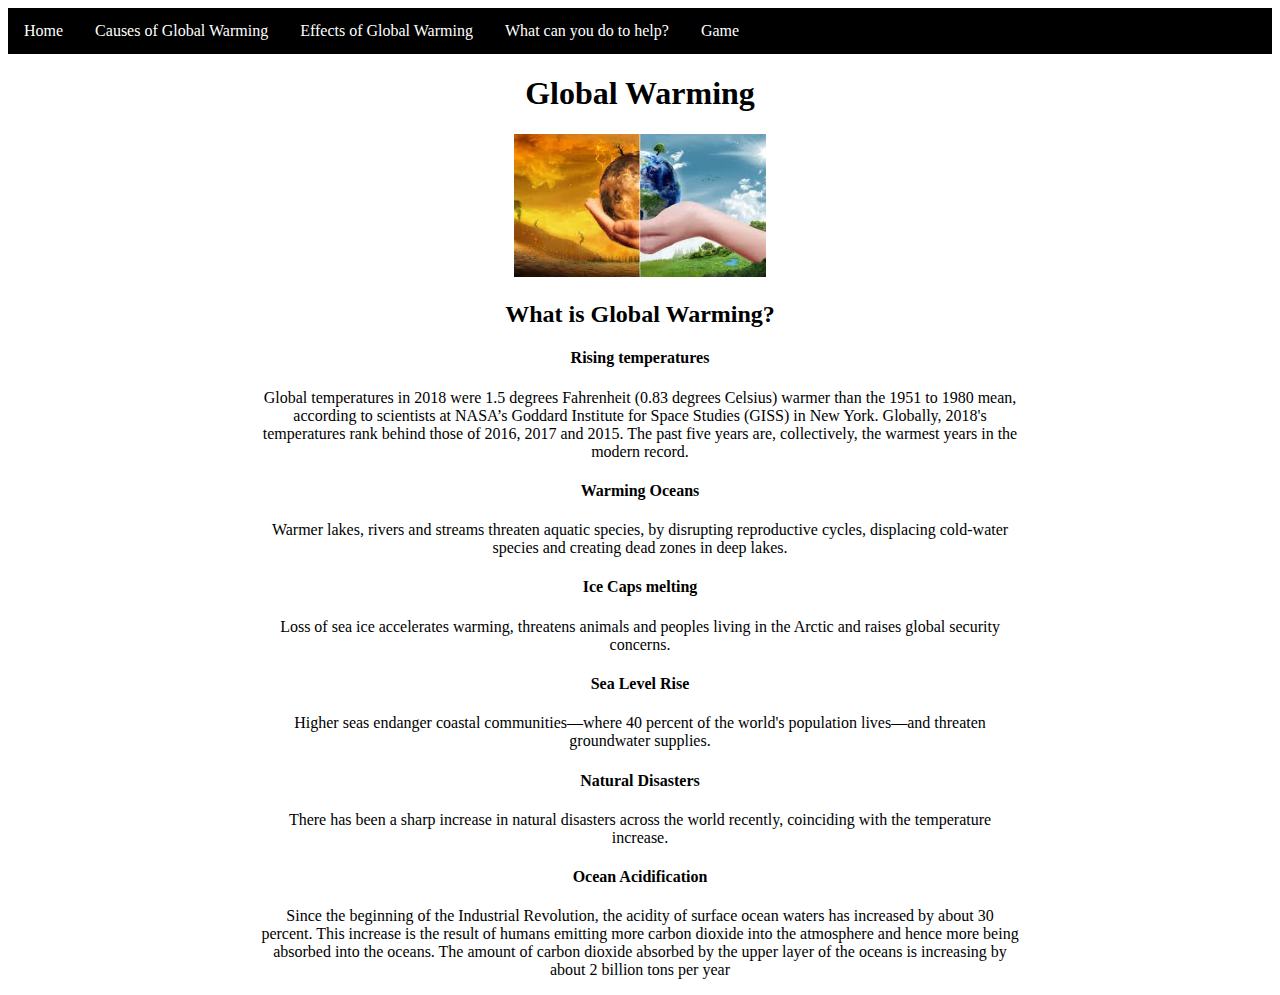
<file: index.html>
<!DOCTYPE html>
<html>
	<head>
		<title>Global Warming</title>
		<link rel="stylesheet" type="text/css" href="style.css">
	</head>
	<body>
		<div class="nav-bar">
			<ul>
				<li><a href="index.html">Home</a></li>
				<li><a href="causes.html">Causes of Global Warming</a></li>
				<li><a href="under_construction.html">Effects of Global Warming</a></li>
				<li><a href="under_construction.html">What can you do to help?</a></li>
				<li><a href="under_construction.html">Game</a></li>
			</ul>
		</div>
		<div class="title">
			<h1>Global Warming</h1>
		</div>
			<img id="dyingEarthImage" alt="dying earth picture" src="[data-uri]">
			<h2>What is Global Warming?</h2>
		<div class="body">
			<h4>Rising temperatures</h4>
			<p>
				Global temperatures in 2018 were 1.5 degrees Fahrenheit (0.83 degrees Celsius) warmer than the 1951 to 1980 mean, 
				according to scientists at NASA’s Goddard Institute for Space Studies (GISS) in New York. Globally, 2018's temperatures rank behind those of 2016, 2017 and 2015. 
				The past five years are, collectively, the warmest years in the modern record.
			</p>
			<h4>Warming Oceans</h4>
			<p>Warmer lakes, rivers and streams threaten aquatic species, by disrupting reproductive cycles, displacing cold-water species and creating dead zones in deep lakes.</p>
			<h4>Ice Caps melting</h4>
			<p>Loss of sea ice accelerates warming, threatens animals and peoples living in the Arctic and raises global security concerns.</p>
			<h4>Sea Level Rise</h4>
			<p>Higher seas endanger coastal communities—where 40 percent of the world's population lives—and threaten groundwater supplies.</p>
			<h4>Natural Disasters</h4>
			<p>There has been a sharp increase in natural disasters across the world recently, coinciding with the temperature increase.</p>
			<h4>Ocean Acidification</h4>
			<p>
				Since the beginning of the Industrial Revolution, the acidity of surface ocean waters has increased by about 30 percent.
				This increase is the result of humans emitting more carbon dioxide into the atmosphere and hence more being absorbed into the oceans. 
				The amount of carbon dioxide absorbed by the upper layer of the oceans is increasing by about 2 billion tons per year
			</p>
		</div>
	
	</body>
</html>
</file>
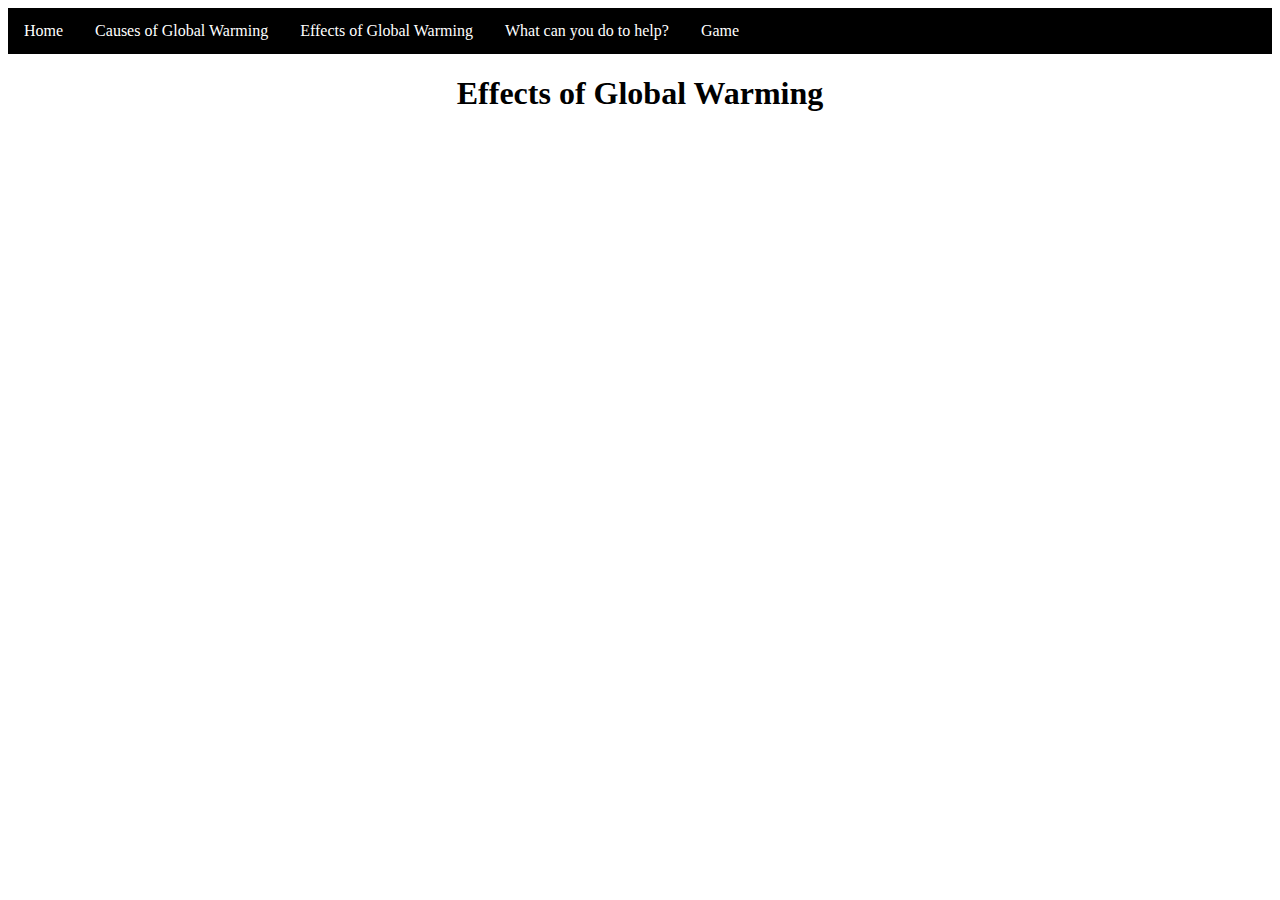
<file: effects.html>
<!DOCTYPE html>
<html>
	<head>
		<title>Effects of Global Warming</title>
		<link rel="stylesheet" type="text/css" href="style.css">
	</head>
	<body>
		<div class="nav-bar">
			<ul>
				<li><a href="index.html">Home</a></li>
				<li><a href="causes.html">Causes of Global Warming</a></li>
				<li><a href="effects.html">Effects of Global Warming</a></li>
				<li><a href="action.html">What can you do to help?</a></li>
				<li><a href="game.html">Game</a></li>
			</ul>
		</div>
		<h1>Effects of Global Warming</h1>
		
	</body>
</html>
</file>
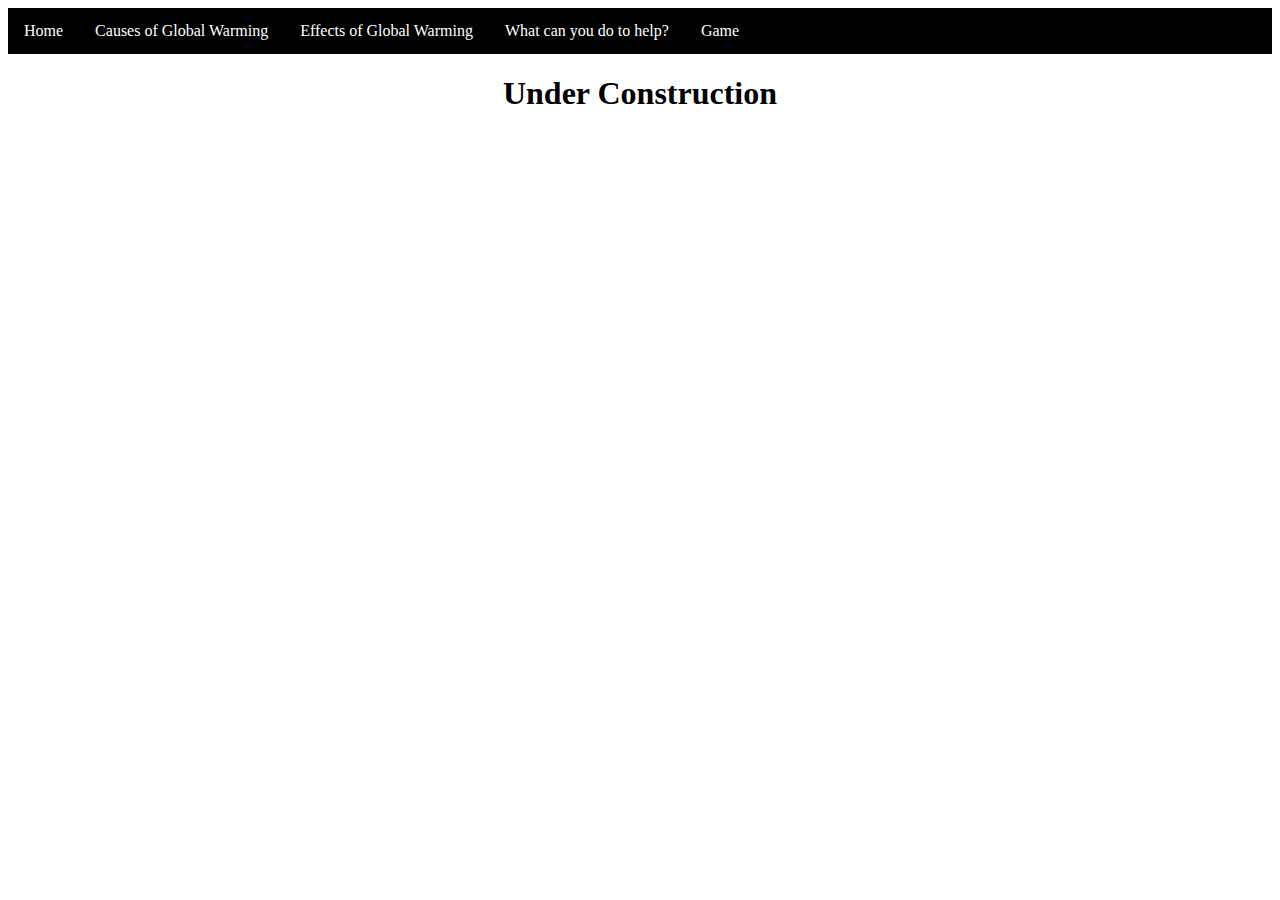
<file: under_construction.html>
<!DOCTYPE html>
	<head>
		<title>Global Warming</title>
		<link rel="stylesheet" type="text/css" href="style.css">
	</head>
	<body>
		<div class="nav-bar">
			<ul>
				<li><a href="index.html">Home</a></li>
				<li><a href="causes.html">Causes of Global Warming</a></li>
				<li><a href="under_construction.html">Effects of Global Warming</a></li>
				<li><a href="under_construction.html">What can you do to help?</a></li>
				<li><a href="under_construction.html">Game</a></li>
			</ul>
		</div> 
		<h1>Under Construction</h1>
	</body>
</html>
</file>
<file: style.css>
body{
	text-align: center;
}

/* navigation bar */
.nav-bar ul{
	list-style-type: none;
	margin: 0;
	padding: 0;
	overflow: hidden;
	background-color: black;
}
.nav-bar li{
	float: left;
}
.nav-bar li a:hover{
	background-color: gray;
}
.nav-bar li a{
	padding: 14px 16px;
	text-align: center;
	display: block;
	color: white;
	text-decoration: none;
	
}

.evidence{
	margin-right: 20%;
	margin-left: 20%;
}

ul{
	list-style-type: none;
}

#dyingEarthImage{
	width: 20%;
}

.body{
	margin-right: 20%;
	margin-left: 20%;
}
</file>
